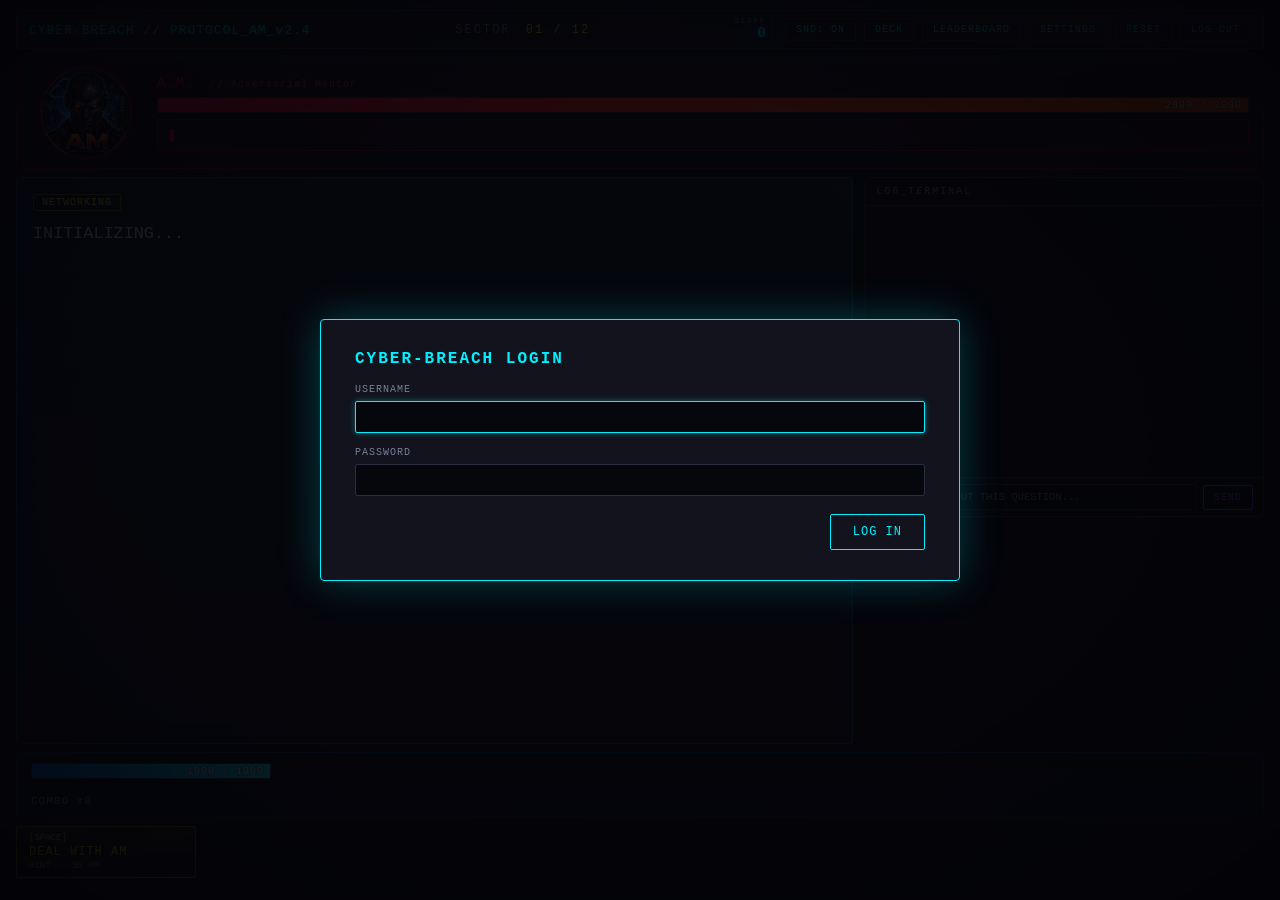
<file: index.html>
<!DOCTYPE html>
<html lang="en">
<head>
<meta charset="UTF-8">
<meta name="viewport" content="width=device-width, initial-scale=1.0">
<title>CYBER-BREACH // PROTOCOL_AM_v2.4</title>
<link rel="stylesheet" href="styles.css">
</head>
<body class="no-scroll">
<div class="crt-overlay" aria-hidden="true"></div>
<div class="vignette" aria-hidden="true"></div>

<div id="app" class="app-shell">

  <header class="topbar">
    <div class="topbar-left">
      <span class="sim-title">CYBER-BREACH <span class="divider">//</span> PROTOCOL_AM_v2.4</span>
    </div>
    <div class="topbar-center">
      <span class="sector-label">SECTOR</span>
      <span id="sectorProgress" class="sector-value">01 / 12</span>
    </div>
    <div class="topbar-right">
      <div class="score-hud" id="scoreHud">
        <div class="score-hud-label">SCORE</div>
        <div class="score-hud-value" id="scoreValue">0</div>
        <div class="score-hud-combo" id="scoreCombo" hidden>COMBO x1.0</div>
      </div>
      <button id="soundToggle" class="icon-btn" title="Toggle audio (stub)">SND: ON</button>
      <a class="icon-btn" href="editor.html" title="Review and edit the question bank">DECK</a>
      <button id="leaderboardBtn" class="icon-btn" title="View the top-10 leaderboard">LEADERBOARD</button>
      <button id="settingsBtn" class="icon-btn" title="Game settings">SETTINGS</button>
      <button id="resetBtn" class="icon-btn" title="Purge session">RESET</button>
      <button id="logoutBtn" class="icon-btn" onclick="MemoqAuth.logout()">LOG OUT</button>
    </div>
  </header>

  <section class="am-zone">
    <div class="am-avatar-wrap">
      <div id="amAvatar" class="am-avatar" data-state="idle">
        <img src="am-avatar.jpg" alt="AM" class="am-img">
      </div>
    </div>
    <div class="am-info">
      <div class="am-name">A.M. <span class="am-subtitle">// Adversarial Mentor</span></div>
      <div class="hp-bar am-hp-bar">
        <div id="amHpFill" class="hp-fill am-hp-fill"></div>
        <span id="amHpText" class="hp-text">2000 / 2000</span>
      </div>
      <div class="am-firewall-bar" id="amFirewallBar" hidden>
        <div class="am-firewall-label">A.M. FIREWALL SHIELD</div>
        <div class="hp-bar am-firewall-shield-bar">
          <div id="amFirewallFill" class="hp-fill am-firewall-fill"></div>
          <span id="amFirewallText" class="hp-text">100%</span>
        </div>
      </div>
      <div class="speech-bubble" id="amSpeech">
        <span id="amSpeechText"></span><span class="cursor">&#9611;</span>
      </div>
    </div>
  </section>

  <section class="battlefield">
    <div class="question-card" id="questionCard">
      <div class="question-meta">
        <span class="q-category" id="qCategory">NETWORKING</span>
        <span class="q-timer" id="qTimer" hidden>02:00</span>
      </div>
      <div class="question-text" id="qText">INITIALIZING...</div>
      <div class="question-hint" id="qHint" hidden></div>
    </div>
    <div class="log-terminal">
      <div class="log-header">LOG_TERMINAL</div>
      <div class="log-body" id="logBody"></div>
      <form class="log-input-row" id="amChatForm">
        <span class="log-input-prefix">&gt;</span>
        <input type="text" id="amChatInput" class="log-input" placeholder="ASK AM ABOUT THIS QUESTION..." autocomplete="off" maxlength="500">
        <button type="submit" class="log-input-submit" id="amChatSubmit" title="Send">SEND</button>
      </form>
    </div>
  </section>

  <section class="player-rig">
    <div class="player-status">
      <div class="hp-bar player-hp-bar">
        <div id="playerHpFill" class="hp-fill player-hp-fill"></div>
        <span id="playerHpText" class="hp-text">1000 / 1000</span>
      </div>
      <div class="ram-track" id="ramTrack"></div>
      <div class="combo-indicator" id="comboIndicator">COMBO x0</div>
    </div>
    <div class="answer-grid" id="answerGrid"></div>
    <div class="multi-select-actions" id="multiSelectActions" hidden>
      <span class="multi-select-hint">SELECT ALL THAT APPLY</span>
      <button class="modal-btn" id="submitAnswersBtn" disabled>SUBMIT</button>
    </div>
    <div class="round-actions" id="roundActions" hidden>
      <button class="modal-btn" id="nextBtn">NEXT SECTOR &raquo;</button>
    </div>
  </section>

  <section class="intel-deck" id="intelDeck" hidden>
    <div class="intel-deck-label">INTEL CARDS &mdash; match the rationale to the wrong answer it exposes</div>
    <div class="rationale-cards" id="rationaleCards"></div>
  </section>

  <section class="utility-deck">
    <button class="hint-btn" id="hintBtn">
      <span class="util-key">[SPACE]</span>
      <span class="util-title">DEAL WITH AM</span>
      <span class="util-sub">HINT &middot; -35 HP</span>
    </button>
    <div class="utility-cards" id="utilityCards"></div>
  </section>

</div>

<div class="modal-overlay" id="explanationModal" hidden>
  <div class="modal form-modal">
    <h2 class="modal-title form-modal-title">CORRECT ANSWER &mdash; EXPLAINED</h2>
    <p class="modal-sub" id="explanationText"></p>
    <div class="form-actions">
      <button class="modal-btn" id="explanationCloseBtn">CLOSE</button>
    </div>
  </div>
</div>

<div class="modal-overlay" id="roundSetupModal" hidden>
  <div class="modal form-modal">
    <h2 class="modal-title form-modal-title">AM: STATE YOUR TERMS</h2>
    <p class="modal-sub">How many sectors will you attempt, meatspace unit?</p>
    <form class="editor-form" id="roundSetupForm">
      <label class="form-field">
        <span class="field-label">SECTORS (1&ndash;<span id="roundSetupMax">0</span>)</span>
        <input type="number" id="roundSetupCount" min="1" value="1">
      </label>
      <p class="form-error" id="roundSetupError" hidden></p>
      <div class="form-actions">
        <button type="submit" class="modal-btn" id="roundSetupSubmit">BEGIN BREACH</button>
      </div>
    </form>
  </div>
</div>

<div class="modal-overlay" id="victoryModal" hidden>
  <div class="modal">
    <h1 class="modal-title victory">VICTORY // SYSTEM OVERRIDE</h1>
    <p class="modal-sub">AM core breached. Certification protocol complete.</p>
    <label class="form-field score-save-field">
      <span class="field-label">ENTER HANDLE</span>
      <input type="text" id="victoryHandleInput" maxlength="12" value="PLAYER">
    </label>
    <div class="form-actions">
      <button class="modal-btn ghost" id="victorySaveScoreBtn">SAVE SCORE</button>
      <button class="modal-btn" id="victoryRestart">RESTART SIMULATION</button>
    </div>
  </div>
</div>

<div class="modal-overlay" id="defeatModal" hidden>
  <div class="modal">
    <h1 class="modal-title defeat">DEFEAT // USER PURGED</h1>
    <p class="modal-sub">Connection terminated by AM. Session lost.</p>
    <label class="form-field score-save-field">
      <span class="field-label">ENTER HANDLE</span>
      <input type="text" id="defeatHandleInput" maxlength="12" value="PLAYER">
    </label>
    <div class="form-actions">
      <button class="modal-btn ghost" id="defeatSaveScoreBtn">SAVE SCORE</button>
      <button class="modal-btn" id="defeatRestart">RETRY CONNECTION</button>
    </div>
  </div>
</div>

<div class="modal-overlay" id="leaderboardModal" hidden>
  <div class="modal form-modal leaderboard-modal">
    <h2 class="modal-title form-modal-title">TOP OPERATORS</h2>
    <div class="leaderboard-header">
      <span></span><span></span><span>HANDLE</span><span>SCORE</span><span>ACC</span><span>SECTORS</span><span>DATE</span>
    </div>
    <div class="leaderboard-rows" id="leaderboardRows"></div>
    <div class="form-actions">
      <button class="modal-btn" id="leaderboardCloseBtn">CLOSE</button>
    </div>
  </div>
</div>

<div class="modal-overlay" id="settingsModal" hidden>
  <div class="modal form-modal">
    <h2 class="modal-title form-modal-title">SETTINGS</h2>
    <div class="editor-form">
      <label class="form-field form-field-row">
        <input type="checkbox" id="settingsTimerEnabled" class="settings-checkbox">
        <span class="field-label">ENABLE QUESTION TIMER</span>
      </label>
      <label class="form-field">
        <span class="field-label">TIMER DURATION (SECONDS)</span>
        <input type="number" id="settingsTimerSeconds" min="10" max="600" step="5">
      </label>
      <label class="form-field form-field-row">
        <input type="checkbox" id="settingsRephraseEnabled" class="settings-checkbox">
        <span class="field-label">REPHRASE QUESTIONS (AI)</span>
      </label>
      <div class="form-actions">
        <button type="button" class="modal-btn ghost" id="settingsCancelBtn">CANCEL</button>
        <button type="button" class="modal-btn" id="settingsSaveBtn">SAVE</button>
      </div>
    </div>
  </div>
</div>

<div class="floating-layer" id="floatingLayer" aria-hidden="true"></div>

<script src="questions-data.js"></script>
<script src="api.js"></script>
<script src="auth.js"></script>
<script src="app.js"></script>
<script>MemoqAuth.requireAuth(init);</script>
</body>
</html>
</file>
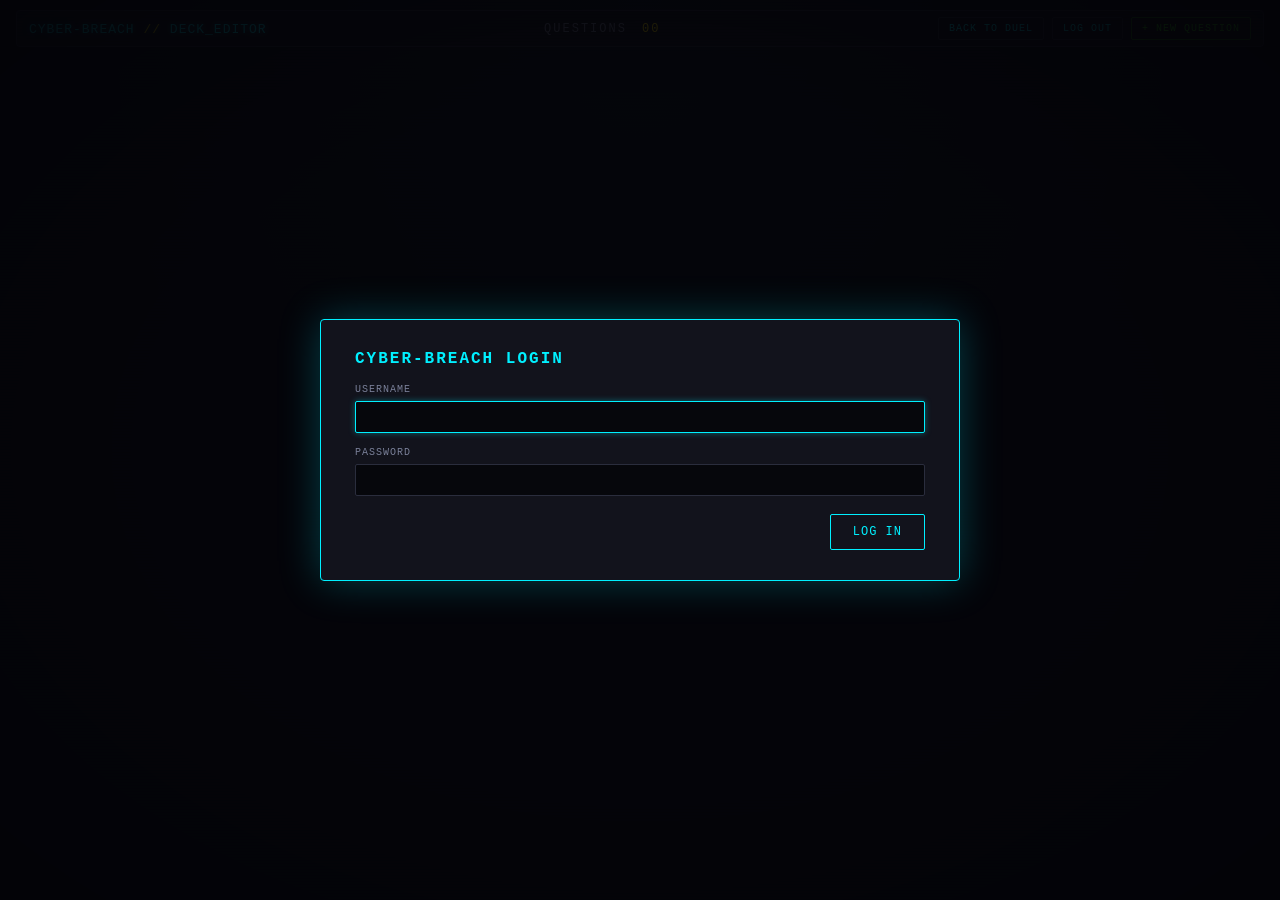
<file: editor.html>
<!DOCTYPE html>
<html lang="en">
<head>
<meta charset="UTF-8">
<meta name="viewport" content="width=device-width, initial-scale=1.0">
<title>CYBER-BREACH // DECK_EDITOR</title>
<link rel="stylesheet" href="styles.css">
</head>
<body>
<div class="crt-overlay" aria-hidden="true"></div>
<div class="vignette" aria-hidden="true"></div>

<div class="editor-shell">

  <header class="topbar">
    <div class="topbar-left">
      <span class="sim-title">CYBER-BREACH <span class="divider">//</span> DECK_EDITOR</span>
    </div>
    <div class="topbar-center">
      <span class="sector-label">QUESTIONS</span>
      <span id="questionCount" class="sector-value">00</span>
    </div>
    <div class="topbar-right">
      <a class="icon-btn" href="index.html">BACK TO DUEL</a>
      <button id="logoutBtn" class="icon-btn">LOG OUT</button>
      <button id="newQuestionBtn" class="icon-btn accent-btn">+ NEW QUESTION</button>
    </div>
  </header>

  <main class="editor-main">
    <div class="empty-state" id="emptyState" hidden>
      <p>NO QUESTIONS IN THE DECK.</p>
      <button class="modal-btn" id="emptyStateAddBtn">ADD YOUR FIRST QUESTION</button>
    </div>
    <div class="question-list" id="questionList"></div>
  </main>

</div>

<div class="modal-overlay" id="formModal" hidden>
  <div class="modal form-modal">
    <h2 class="modal-title form-modal-title" id="formModalTitle">NEW QUESTION</h2>
    <form class="editor-form" id="questionForm">
      <div class="field-label" id="fCategoryInfo" hidden></div>

      <label class="form-field">
        <span class="field-label">QUESTION</span>
        <textarea id="fQuestion" rows="2" placeholder="What does this question ask?"></textarea>
      </label>

      <div class="field-label options-label options-label-row">
        <span>ANSWER OPTIONS &mdash; check all that are correct (2-8 options)</span>
        <button type="button" class="modal-btn ghost small" id="addOptionBtn">+ ADD OPTION</button>
      </div>
      <div class="option-fields" id="optionFields"></div>

      <label class="form-field">
        <span class="field-label">EXPLANATION</span>
        <textarea id="fExplanation" rows="6" placeholder="Shown to the player as the answer breakdown"></textarea>
      </label>

      <p class="form-error" id="formError" hidden></p>

      <div class="form-actions">
        <button type="button" class="modal-btn ghost" id="formCancelBtn">CANCEL</button>
        <button type="submit" class="modal-btn" id="formSaveBtn">SAVE</button>
      </div>
    </form>
  </div>
</div>

<div class="modal-overlay" id="confirmModal" hidden>
  <div class="modal">
    <h2 class="modal-title danger">DELETE QUESTION?</h2>
    <p class="modal-sub" id="confirmMessage">This cannot be undone.</p>
    <div class="form-actions">
      <button class="modal-btn ghost" id="confirmCancelBtn">CANCEL</button>
      <button class="modal-btn danger" id="confirmDeleteBtn">DELETE</button>
    </div>
  </div>
</div>

<script src="auth.js"></script>
<script>
'use strict';

const MIN_OPTIONS = 2;
const MAX_OPTIONS = 8;
const DEFAULT_NEW_OPTIONS = 4;

const el = {
  questionCount: document.getElementById('questionCount'),
  questionList: document.getElementById('questionList'),
  emptyState: document.getElementById('emptyState'),
  newQuestionBtn: document.getElementById('newQuestionBtn'),
  emptyStateAddBtn: document.getElementById('emptyStateAddBtn'),
  logoutBtn: document.getElementById('logoutBtn'),

  formModal: document.getElementById('formModal'),
  formModalTitle: document.getElementById('formModalTitle'),
  questionForm: document.getElementById('questionForm'),
  fCategoryInfo: document.getElementById('fCategoryInfo'),
  fQuestion: document.getElementById('fQuestion'),
  fExplanation: document.getElementById('fExplanation'),
  optionFields: document.getElementById('optionFields'),
  addOptionBtn: document.getElementById('addOptionBtn'),
  formError: document.getElementById('formError'),
  formSaveBtn: document.getElementById('formSaveBtn'),
  formCancelBtn: document.getElementById('formCancelBtn'),

  confirmModal: document.getElementById('confirmModal'),
  confirmMessage: document.getElementById('confirmMessage'),
  confirmDeleteBtn: document.getElementById('confirmDeleteBtn'),
  confirmCancelBtn: document.getElementById('confirmCancelBtn')
};

let questions = [];
let totalCount = 0;
let editingId = null;
let pendingDeleteId = null;

// ---------- data loading ----------

async function boot() {
  try {
    await loadList();
  } catch (err) {
    // MemoqAuth.apiFetch already re-shows the login modal on a 401; anything else, leave the
    // list empty.
  }
}

async function loadList() {
  const data = await MemoqAuth.apiFetch('/editor/questions?size=200&sort=questionText,asc');
  questions = data.content;
  totalCount = data.page.totalElements;
  renderList();
}

// ---------- rendering ----------

function renderList() {
  el.questionCount.textContent = String(totalCount).padStart(2, '0');
  el.emptyState.hidden = questions.length > 0;
  el.questionList.innerHTML = '';

  questions.forEach((q) => {
    const card = document.createElement('div');
    card.className = 'question-row';

    const optionsHtml = q.options.map((opt) => {
      return '<li class="' + (opt.correct ? 'option-correct' : '') + '">' +
        (opt.correct ? '&#10003; ' : '&middot; ') + escapeHtml(opt.text) +
      '</li>';
    }).join('');

    card.innerHTML =
      '<div class="q-row-main">' +
        '<div class="q-row-meta">' +
          '<span class="q-category">' + escapeHtml((q.categoryName || '').toUpperCase()) + '</span>' +
          '<span class="q-stats">' +
            '<span class="q-stat-correct">&#10003; ' + q.correctCount + '</span>' +
            '<span class="q-stat-incorrect">&#10007; ' + q.incorrectCount + '</span>' +
          '</span>' +
        '</div>' +
        '<div class="q-row-text">' + escapeHtml(q.questionText) + '</div>' +
        '<ul class="q-row-options">' + optionsHtml + '</ul>' +
        '<div class="q-row-hint">EXPLANATION: ' + escapeHtml(q.explanation) + '</div>' +
      '</div>' +
      '<div class="q-row-actions">' +
        '<button class="modal-btn ghost small" data-action="edit">EDIT</button>' +
        '<button class="modal-btn ghost small" data-action="reset-stats">RESET STATS</button>' +
        '<button class="modal-btn danger small" data-action="delete">DELETE</button>' +
      '</div>';

    card.querySelector('[data-action="edit"]').addEventListener('click', () => openForm(q));
    card.querySelector('[data-action="delete"]').addEventListener('click', () => openConfirm(q));
    card.querySelector('[data-action="reset-stats"]').addEventListener('click', (e) => handleResetStats(q, e.currentTarget));

    el.questionList.appendChild(card);
  });
}

function escapeHtml(str) {
  const div = document.createElement('div');
  div.textContent = str;
  return div.innerHTML;
}

// ---------- category info (read-only — the backend assigns it via AI) ----------

function renderCategoryInfo(question) {
  if (question) {
    el.fCategoryInfo.textContent = 'CATEGORY: ' + (question.categoryName || '').toUpperCase() +
      ' (auto-assigned by AI — saving may reassign it)';
    el.fCategoryInfo.hidden = false;
  } else {
    el.fCategoryInfo.hidden = true;
  }
}

// ---------- answer option fields ----------

function addOptionRow(text, correct) {
  const row = document.createElement('div');
  row.className = 'option-field-row';
  row.innerHTML =
    '<input type="checkbox" class="correct-checkbox"' + (correct ? ' checked' : '') + '>' +
    '<span class="hotkey"></span>' +
    '<textarea class="option-text-input" rows="2" placeholder="Answer option">' + escapeHtml(text || '') + '</textarea>' +
    '<button type="button" class="modal-btn ghost small remove-option-btn">&times;</button>';
  row.querySelector('.remove-option-btn').addEventListener('click', () => {
    row.remove();
    refreshOptionRowChrome();
  });
  el.optionFields.appendChild(row);
}

function refreshOptionRowChrome() {
  const rows = Array.from(el.optionFields.children);
  rows.forEach((row, i) => {
    row.querySelector('.hotkey').textContent = '[' + (i + 1) + ']';
    row.querySelector('.option-text-input').placeholder = 'Answer option ' + (i + 1);
    row.querySelector('.remove-option-btn').disabled = rows.length <= MIN_OPTIONS;
  });
  el.addOptionBtn.disabled = rows.length >= MAX_OPTIONS;
}

function buildOptionFields(question) {
  el.optionFields.innerHTML = '';
  const opts = question ? question.options : Array.from({ length: DEFAULT_NEW_OPTIONS }, () => ({ text: '', correct: false }));
  opts.forEach((opt) => addOptionRow(opt.text, opt.correct));
  refreshOptionRowChrome();
}

function readOptionFields() {
  const rows = Array.from(el.optionFields.children);
  return rows.map((row) => ({
    text: row.querySelector('.option-text-input').value.trim(),
    correct: row.querySelector('.correct-checkbox').checked
  }));
}

// ---------- question form modal ----------

function openForm(question) {
  editingId = question ? question.id : null;
  el.formModalTitle.textContent = question ? 'EDIT QUESTION' : 'NEW QUESTION';
  renderCategoryInfo(question);
  el.fQuestion.value = question ? question.questionText : '';
  el.fExplanation.value = question ? question.explanation : '';
  buildOptionFields(question);
  el.formError.hidden = true;
  el.formError.textContent = '';
  el.formModal.hidden = false;
  el.fQuestion.focus();
}

function closeForm() {
  el.formModal.hidden = true;
  editingId = null;
}

function validateForm(payload) {
  if (!payload.questionText) return 'Question text is required.';
  if (!payload.explanation) return 'Explanation is required.';
  if (payload.options.length < MIN_OPTIONS || payload.options.length > MAX_OPTIONS) {
    return 'Questions must have between ' + MIN_OPTIONS + ' and ' + MAX_OPTIONS + ' options.';
  }
  if (payload.options.some((opt) => !opt.text)) {
    return 'All answer options must have text.';
  }
  if (!payload.options.some((opt) => opt.correct)) {
    return 'At least one answer option must be marked correct.';
  }
  return null;
}

async function handleFormSubmit(e) {
  e.preventDefault();

  const payload = {
    questionText: el.fQuestion.value.trim(),
    options: readOptionFields(),
    explanation: el.fExplanation.value.trim()
  };

  const error = validateForm(payload);
  if (error) {
    el.formError.textContent = error;
    el.formError.hidden = false;
    return;
  }

  el.formSaveBtn.disabled = true;
  try {
    if (editingId) {
      await MemoqAuth.apiFetch('/editor/questions/' + editingId, { method: 'PUT', body: JSON.stringify(payload) });
    } else {
      await MemoqAuth.apiFetch('/editor/questions', { method: 'POST', body: JSON.stringify(payload) });
    }
    closeForm();
    await loadList();
  } catch (err) {
    el.formError.textContent = err.message || 'Save failed.';
    el.formError.hidden = false;
  } finally {
    el.formSaveBtn.disabled = false;
  }
}

// ---------- stats reset ----------

async function handleResetStats(question, btn) {
  btn.disabled = true;
  try {
    const updated = await MemoqAuth.apiFetch('/editor/questions/' + question.id + '/reset-stats', { method: 'POST' });
    const idx = questions.findIndex((q) => q.id === question.id);
    if (idx !== -1) questions[idx] = updated;
    renderList();
  } catch (err) {
    window.alert(err.message || 'Failed to reset stats.');
    btn.disabled = false;
  }
}

// ---------- delete confirmation modal ----------

function openConfirm(question) {
  pendingDeleteId = question.id;
  const preview = question.questionText.slice(0, 80) + (question.questionText.length > 80 ? '...' : '');
  el.confirmMessage.textContent = 'Delete "' + preview + '"? This cannot be undone.';
  el.confirmModal.hidden = false;
}

function closeConfirm() {
  el.confirmModal.hidden = true;
  pendingDeleteId = null;
}

async function handleConfirmDelete() {
  if (!pendingDeleteId) return;
  el.confirmDeleteBtn.disabled = true;
  try {
    await MemoqAuth.apiFetch('/editor/questions/' + pendingDeleteId, { method: 'DELETE' });
    closeConfirm();
    await loadList();
  } catch (err) {
    window.alert(err.message || 'Delete failed.');
  } finally {
    el.confirmDeleteBtn.disabled = false;
  }
}

// ---------- init ----------

function init() {
  el.newQuestionBtn.addEventListener('click', () => openForm(null));
  el.emptyStateAddBtn.addEventListener('click', () => openForm(null));
  el.addOptionBtn.addEventListener('click', () => {
    if (el.optionFields.children.length >= MAX_OPTIONS) return;
    addOptionRow('', false);
    refreshOptionRowChrome();
  });
  el.formCancelBtn.addEventListener('click', closeForm);
  el.questionForm.addEventListener('submit', handleFormSubmit);
  el.confirmCancelBtn.addEventListener('click', closeConfirm);
  el.confirmDeleteBtn.addEventListener('click', handleConfirmDelete);
  el.logoutBtn.addEventListener('click', () => MemoqAuth.logout());

  document.addEventListener('keydown', (e) => {
    if (e.key === 'Escape') {
      if (!el.formModal.hidden) closeForm();
      if (!el.confirmModal.hidden) closeConfirm();
    }
  });

  MemoqAuth.requireAuth(boot);
}

init();
</script>
</body>
</html>
</file>
<file: styles.css>
:root {
  --bg-deep: #0a0b10;
  --bg-panel: #12131c;
  --bg-panel-raised: #181a26;
  --border-dim: #2a2d3d;

  --cyan: #00f0ff;
  --blue: #0077ff;
  --red: #ff003c;
  --orange: #ff5500;
  --green: #39ff14;
  --yellow: #ffe600;
  --purple: #b026ff;

  --aws-orange: #ff9900;
  --cyber-cyan: #00e5ff;
  --neon-magenta: #e040fb;
  --text-narrative: #d8e2ec;

  /* Breach & Deconstruct pair colors (getPairColor in app.js) -- pairId 0 reuses --cyber-cyan. */
  --pair-fuchsia: #d946ef;
  --pair-amber: #f59e0b;

  --font-mono: 'JetBrains Mono', 'Fira Code', 'Share Tech Mono', 'Courier New', monospace;

  --shell-radius: 4px;
}

* { box-sizing: border-box; }

html, body {
  margin: 0;
  padding: 0;
  width: 100%;
  height: 100%;
  background: var(--bg-deep);
  color: var(--cyan);
  font-family: var(--font-mono);
  user-select: none;
}

body.no-scroll {
  height: 100%;
  /* Vertical fallback, not hard clipping: on viewports too short for a full
     round of content (e.g. once the intel-deck section appears, or on
     unusual aspect ratios), the page scrolls instead of silently cutting
     sections off below the fold. Horizontal stays clipped since the layout
     is designed to fit width via reflow, not scroll. */
  overflow-y: auto;
  overflow-x: hidden;
}

button {
  font-family: var(--font-mono);
  cursor: pointer;
}

/* ---------- CRT / vignette overlay ---------- */

.crt-overlay {
  position: fixed;
  inset: 0;
  pointer-events: none;
  z-index: 500;
  background: repeating-linear-gradient(
    to bottom,
    rgba(255, 255, 255, 0.035),
    rgba(255, 255, 255, 0.035) 1px,
    transparent 2px,
    transparent 3px
  );
  mix-blend-mode: overlay;
}

.vignette {
  position: fixed;
  inset: 0;
  pointer-events: none;
  z-index: 501;
  background: radial-gradient(ellipse at center, transparent 55%, rgba(0, 0, 0, 0.65) 100%);
}

/* ---------- App shell / layout ---------- */

.app-shell {
  position: relative;
  width: 100vw;
  min-height: 100vh;
  display: grid;
  /* topbar / am-zone / battlefield / player-rig / intel-deck / utility-deck --
     six rows. intel-deck is hidden (display:none, dropped from grid flow)
     until a question has rationale cards, so this must account for it even
     though it's absent most of the time; leaving it off left the row count
     one short and pushed utility-deck into an implicit row that could run
     past the viewport once intel-deck appeared. */
  grid-template-rows: auto auto 1fr auto auto auto;
  gap: 8px;
  padding: 10px 16px 14px;
  background:
    radial-gradient(ellipse at 50% 0%, rgba(0, 240, 255, 0.06), transparent 60%),
    var(--bg-deep);
}

.app-shell.shake {
  animation: screen-shake 0.4s ease;
}

@keyframes screen-shake {
  0% { transform: translate(0, 0); }
  15% { transform: translate(-6px, 3px); }
  30% { transform: translate(5px, -4px); }
  45% { transform: translate(-4px, 4px); }
  60% { transform: translate(6px, 2px); }
  75% { transform: translate(-3px, -3px); }
  100% { transform: translate(0, 0); }
}

/* ---------- Top bar ---------- */

.topbar {
  display: flex;
  align-items: center;
  justify-content: space-between;
  padding: 6px 12px;
  border: 1px solid var(--border-dim);
  border-radius: var(--shell-radius);
  background: var(--bg-panel);
}

.sim-title {
  font-size: 13px;
  letter-spacing: 1px;
  color: var(--cyan);
  text-shadow: 0 0 6px rgba(0, 240, 255, 0.6);
}

.sim-title .divider { color: var(--yellow); }

.topbar-center {
  font-size: 12px;
  letter-spacing: 2px;
  color: var(--yellow);
}

.sector-label { color: #7a8099; margin-right: 6px; }

.topbar-right { display: flex; align-items: center; gap: 8px; }

.icon-btn {
  background: transparent;
  border: 1px solid var(--border-dim);
  color: var(--cyan);
  font-size: 10px;
  letter-spacing: 1px;
  padding: 5px 10px;
  border-radius: 2px;
  transition: all 0.15s ease;
  text-decoration: none;
  display: inline-flex;
  align-items: center;
  cursor: pointer;
}

.icon-btn:hover {
  border-color: var(--cyan);
  box-shadow: 0 0 8px rgba(0, 240, 255, 0.4);
}

/* ---------- AM Zone ---------- */

.am-zone {
  display: grid;
  grid-template-columns: 110px 1fr;
  gap: 16px;
  padding: 10px 14px;
  border: 1px solid rgba(255, 0, 60, 0.35);
  border-radius: var(--shell-radius);
  background: linear-gradient(180deg, rgba(255, 0, 60, 0.06), transparent);
  min-height: 108px;
}

.am-avatar-wrap {
  display: flex;
  align-items: center;
  justify-content: center;
}

.am-avatar {
  position: relative;
  width: 90px;
  height: 90px;
  border-radius: 50%;
  overflow: hidden;
  box-shadow: 0 0 8px rgba(255, 0, 60, 0.5);
  transition: box-shadow 0.3s ease;
  cursor: pointer;
}

.am-img {
  display: block;
  width: 100%;
  height: 100%;
  object-fit: cover;
}

.am-avatar[data-state="idle"] { animation: am-pulse-glow 2.6s ease-in-out infinite; }
.am-avatar[data-state="attack"] { animation: am-glitch 0.5s steps(2, end) 2; box-shadow: 0 0 18px rgba(255, 85, 0, 0.85); }
.am-avatar[data-state="glitch"] { animation: am-glitch 0.4s steps(3, end) 2; box-shadow: 0 0 22px rgba(255, 230, 0, 0.9); }
.am-avatar[data-state="mock"] { animation: am-mock 0.6s ease-in-out; box-shadow: 0 0 18px rgba(255, 85, 0, 0.85); }
.am-avatar[data-state="stunned"] { animation: am-stun 0.9s ease-in-out infinite; box-shadow: 0 0 20px rgba(255, 230, 0, 0.9); }
.am-avatar[data-state="blocked"] { animation: am-lockout 0.8s ease-in-out infinite; box-shadow: 0 0 24px rgba(255, 0, 60, 1); cursor: not-allowed; }

@keyframes am-lockout {
  0%, 100% { filter: brightness(0.6) saturate(1.6); }
  50% { filter: brightness(0.95) saturate(2.2); }
}

@keyframes am-pulse-glow {
  0%, 100% { box-shadow: 0 0 8px rgba(255, 0, 60, 0.5); }
  50% { box-shadow: 0 0 18px rgba(255, 0, 60, 0.95); }
}

@keyframes am-glitch {
  0% { transform: translate(0, 0); filter: hue-rotate(0deg); }
  25% { transform: translate(-4px, 2px); filter: hue-rotate(40deg); }
  50% { transform: translate(3px, -3px); filter: hue-rotate(-30deg); }
  75% { transform: translate(-2px, -2px); filter: hue-rotate(20deg); }
  100% { transform: translate(0, 0); filter: hue-rotate(0deg); }
}

@keyframes am-mock {
  0%, 100% { transform: scaleY(1); }
  50% { transform: scaleY(0.75); }
}

@keyframes am-stun {
  0%, 100% { transform: rotate(0deg); }
  25% { transform: rotate(-3deg); }
  75% { transform: rotate(3deg); }
}

.am-info { display: flex; flex-direction: column; justify-content: center; gap: 6px; min-width: 0; }

.am-name {
  font-size: 14px;
  color: var(--red);
  letter-spacing: 1px;
  text-shadow: 0 0 6px rgba(255, 0, 60, 0.5);
}

.am-subtitle { color: #b04a5c; font-size: 10px; margin-left: 6px; }

.hp-bar {
  position: relative;
  height: 16px;
  background: #1a0b10;
  border: 1px solid var(--border-dim);
  border-radius: 2px;
  overflow: hidden;
}

.hp-fill {
  height: 100%;
  transition: width 0.4s ease;
}

.am-hp-fill { background: linear-gradient(90deg, var(--red), var(--orange)); width: 100%; }
.player-hp-fill { background: linear-gradient(90deg, var(--blue), var(--cyan)); width: 100%; }

.hp-bar.flicker .hp-fill { animation: hp-flicker 0.35s ease; }

@keyframes hp-flicker {
  0%, 100% { opacity: 1; }
  30% { opacity: 0.2; }
  60% { opacity: 0.8; }
}

/* Boss health bar gets a harsher glitch than the player's plain flicker on damage. */
.am-hp-bar.flicker .hp-fill { animation: boss-hp-glitch 0.35s steps(2, end); }

@keyframes boss-hp-glitch {
  0%, 100% { opacity: 1; filter: none; transform: translateX(0); }
  25% { opacity: 0.3; filter: hue-rotate(40deg) saturate(2); transform: translateX(-3px); }
  50% { opacity: 0.9; filter: hue-rotate(-30deg); transform: translateX(2px); }
  75% { opacity: 0.4; filter: hue-rotate(20deg); transform: translateX(-2px); }
}

.hp-text {
  position: absolute;
  right: 6px;
  top: 50%;
  transform: translateY(-50%);
  font-size: 10px;
  color: #fff;
  text-shadow: 0 0 3px #000;
  letter-spacing: 1px;
}

/* Sub-bar under the A.M. HP bar, shown only while the active question is RECON-gated (see
   renderAmFirewallBar in app.js). Named amFirewall* throughout to avoid colliding with the
   unrelated player-side "FIREWALL" utility card (CONFIG.UTILITY_DEFS). */
.am-firewall-bar { margin-top: 6px; }
.am-firewall-bar[hidden] { display: none; }

.am-firewall-label {
  font-size: 9px;
  letter-spacing: 1px;
  color: #7a8099;
  margin-bottom: 3px;
}

.am-firewall-shield-bar { height: 10px; }

.am-firewall-fill {
  background: linear-gradient(90deg, var(--purple), var(--cyan));
  width: 100%;
}

.am-firewall-bar.breached .am-firewall-fill {
  background: linear-gradient(90deg, var(--green), var(--cyan));
}

.speech-bubble {
  min-height: 32px;
  padding: 6px 10px;
  border: 1px solid rgba(255, 0, 60, 0.4);
  border-radius: 2px;
  background: rgba(255, 0, 60, 0.05);
  font-size: 11px;
  color: #ff9aad;
  display: flex;
  align-items: center;
}

.cursor {
  animation: blink 1s step-start infinite;
  margin-left: 2px;
  color: var(--red);
}

@keyframes blink { 50% { opacity: 0; } }

/* ---------- Battlefield ---------- */

.battlefield {
  display: grid;
  grid-template-columns: 2.1fr 1fr;
  gap: 12px;
  min-height: 0;
  overflow: hidden;
}

.question-card {
  border: 1px solid rgba(0, 240, 255, 0.3);
  border-radius: var(--shell-radius);
  background:
    linear-gradient(180deg, rgba(0, 240, 255, 0.05), transparent),
    var(--bg-panel);
  padding: 16px;
  max-width: 1200px;
  display: flex;
  flex-direction: column;
  gap: 10px;
  min-height: 0;
  overflow-y: auto;
  box-shadow: inset 0 0 30px rgba(0, 240, 255, 0.04);
}

.question-meta {
  display: flex;
  gap: 10px;
  font-size: 10px;
  letter-spacing: 1px;
}

.q-category {
  color: var(--yellow);
  border: 1px solid rgba(255, 230, 0, 0.4);
  padding: 2px 8px;
  border-radius: 2px;
}

.q-stats {
  display: flex;
  gap: 8px;
  font-size: 10px;
  letter-spacing: 1px;
}

.q-stat-correct, .q-stat-incorrect {
  padding: 2px 8px;
  border-radius: 2px;
  border: 1px solid;
}

.q-stat-correct { color: var(--green); border-color: rgba(57, 255, 20, 0.4); }
.q-stat-incorrect { color: var(--red); border-color: rgba(255, 0, 60, 0.4); }

.q-difficulty {
  padding: 2px 8px;
  border-radius: 2px;
  border: 1px solid var(--border-dim);
  color: #9aa0b5;
}

.q-difficulty[data-level="easy"] { color: var(--green); border-color: rgba(57, 255, 20, 0.4); }
.q-difficulty[data-level="medium"] { color: var(--yellow); border-color: rgba(255, 230, 0, 0.4); }
.q-difficulty[data-level="hard"] { color: var(--red); border-color: rgba(255, 0, 60, 0.4); }

.q-timer {
  margin-left: auto;
  padding: 2px 8px;
  border-radius: 2px;
  border: 1px solid rgba(0, 240, 255, 0.4);
  color: var(--cyan);
  font-variant-numeric: tabular-nums;
}

.q-timer.warn {
  color: var(--yellow);
  border-color: rgba(255, 230, 0, 0.5);
}

.q-timer.critical {
  color: var(--red);
  border-color: rgba(255, 0, 60, 0.6);
  animation: blink 1s step-start infinite;
}

.question-text {
  font-family: var(--font-mono);
  font-size: 1.05rem;
  line-height: 1.6;
  color: var(--text-narrative);
}

/* Highlighting engine tokens (see highlightQuestionText in app.js). */
.hl-aws { color: var(--aws-orange); font-weight: 600; }
.hl-os { color: var(--cyber-cyan); font-weight: 500; }
.hl-constraint {
  color: var(--neon-magenta);
  border-bottom: 1px dashed var(--neon-magenta);
  padding-bottom: 1px;
}

.question-code {
  background: #06070c;
  border: 1px solid var(--border-dim);
  border-left: 3px solid var(--cyan);
  padding: 10px 12px;
  font-size: 12px;
  color: var(--green);
  border-radius: 2px;
  overflow-x: auto;
  white-space: pre;
  margin: 0;
}

.question-hint {
  font-size: 11px;
  color: var(--yellow);
  border-left: 3px solid var(--yellow);
  padding: 6px 10px;
  background: rgba(255, 230, 0, 0.06);
}

.log-terminal {
  border: 1px solid var(--border-dim);
  border-radius: var(--shell-radius);
  background: #08090f;
  display: flex;
  flex-direction: column;
  min-height: 0;
  /* .app-shell is only min-height: 100vh, so its 1fr battlefield row isn't actually capped --
     without an explicit max-height here, a long log/chat history grows this panel (and the whole
     page) taller instead of scrolling internally via .log-body's overflow-y. */
  max-height: 340px;
}

.log-header {
  font-size: 10px;
  letter-spacing: 2px;
  color: #7a8099;
  padding: 8px 10px;
  border-bottom: 1px solid var(--border-dim);
}

.log-body {
  flex: 1;
  overflow-y: auto;
  padding: 8px 10px;
  display: flex;
  flex-direction: column;
  gap: 4px;
  font-size: 10.5px;
}

.log-entry { color: #7ed6de; opacity: 0.9; }
.log-entry.dmg { color: var(--red); }
.log-entry.heal { color: var(--green); }
.log-entry.sys { color: var(--yellow); }
.log-entry.crit { color: var(--orange); font-weight: bold; }
.log-entry.chat-user { color: #b8c4e0; }
.log-entry.chat-am { color: var(--purple); }
.log-entry.chat-pending { color: #7a8099; font-style: italic; }

.log-input-row {
  display: flex;
  align-items: center;
  gap: 6px;
  padding: 6px 10px;
  border-top: 1px solid var(--border-dim);
}

.log-input-prefix {
  color: var(--cyan);
  font-size: 11px;
}

.log-input {
  flex: 1;
  min-width: 0;
  background: #06070c;
  border: 1px solid var(--border-dim);
  border-radius: 2px;
  color: #e8faff;
  font-family: var(--font-mono);
  font-size: 10.5px;
  padding: 6px 8px;
}

.log-input:focus {
  outline: none;
  border-color: var(--cyan);
  box-shadow: 0 0 6px rgba(0, 240, 255, 0.35);
}

.log-input:disabled {
  opacity: 0.4;
  cursor: not-allowed;
}

.log-input-submit {
  background: transparent;
  border: 1px solid var(--purple);
  color: var(--purple);
  border-radius: 2px;
  font-family: var(--font-mono);
  font-size: 10px;
  letter-spacing: 1px;
  padding: 6px 10px;
  cursor: pointer;
}

.log-input-submit:hover:not(:disabled) {
  background: rgba(176, 38, 255, 0.15);
}

.log-input-submit:disabled {
  opacity: 0.4;
  cursor: not-allowed;
}

/* ---------- Player rig ---------- */

.player-rig {
  display: grid;
  grid-template-columns: 240px 1fr;
  gap: 16px;
  align-items: center;
  padding: 10px 14px;
  border: 1px solid rgba(0, 119, 255, 0.3);
  border-radius: var(--shell-radius);
  background: linear-gradient(0deg, rgba(0, 119, 255, 0.06), transparent);
}

.player-status { display: flex; flex-direction: column; gap: 8px; }

.ram-track { display: flex; gap: 4px; }

.ram-segment {
  flex: 1;
  height: 10px;
  border: 1px solid rgba(57, 255, 20, 0.35);
  border-radius: 1px;
  background: rgba(57, 255, 20, 0.05);
}

.ram-segment.filled {
  background: var(--green);
  box-shadow: 0 0 6px var(--green);
}

.combo-indicator {
  font-size: 11px;
  letter-spacing: 1px;
  color: #8aa;
}

.combo-indicator.hot {
  color: var(--yellow);
  text-shadow: 0 0 6px rgba(255, 230, 0, 0.7);
}

/* ---------- Score HUD ---------- */
/* A normal flex child inside .topbar-right (grouped with the other top-right controls) rather
   than a fixed/absolute overlay -- avoids guessing pixel offsets that could overlap the AM info
   panel's full-width top edge below the topbar. */
.score-hud {
  text-align: right;
  padding-right: 6px;
  margin-right: 4px;
  border-right: 1px solid var(--border-dim);
}

.score-hud-label {
  font-size: 7px;
  letter-spacing: 2px;
  color: #7a8099;
}

.score-hud-value {
  font-size: 15px;
  font-weight: 700;
  color: var(--cyan);
  text-shadow: 0 0 8px rgba(0, 240, 255, 0.6);
  line-height: 1.15;
}

.score-hud-combo {
  font-size: 9px;
  letter-spacing: 0.5px;
  color: #8aa;
}

.score-hud-combo[hidden] { display: none; }

.score-hud-combo.hot {
  color: var(--yellow);
  text-shadow: 0 0 6px rgba(255, 230, 0, 0.7);
  animation: combo-hud-pulse 1s ease-in-out infinite;
}

@keyframes combo-hud-pulse {
  0%, 100% { text-shadow: 0 0 6px rgba(255, 230, 0, 0.5); }
  50% { text-shadow: 0 0 14px rgba(255, 165, 0, 0.9); }
}

.answer-grid {
  display: grid;
  grid-template-columns: repeat(4, 1fr);
  gap: 16px;
}

/* ---------- Cyber-Cards (answer options) ---------- */

.cyber-card {
  position: relative;
  background: var(--bg-panel-raised);
  border: 1px solid var(--border-dim);
  border-radius: 4px;
  padding: 10px;
  color: #cfe;
  text-align: left;
  display: flex;
  flex-direction: column;
  gap: 8px;
  min-height: 140px;
  overflow: hidden;
  transition: transform 0.15s ease, box-shadow 0.15s ease, border-color 0.15s ease;
  --card-accent: var(--cyan);
}

.cyber-card:hover:not(.locked) {
  transform: translateY(-6px);
  border-color: var(--card-accent);
  box-shadow: 0 0 20px color-mix(in srgb, var(--card-accent) 40%, transparent);
}

.cyber-card-top {
  display: flex;
  align-items: center;
  justify-content: space-between;
  font-size: 8.5px;
  letter-spacing: 1px;
}

.cyber-card-type { color: #7a8099; }

.cyber-card-domain {
  padding: 1px 6px;
  border-radius: 2px;
  border: 1px solid var(--border-dim);
}

.cyber-card-icon {
  display: flex;
  align-items: center;
  justify-content: center;
  flex: 1;
  filter: drop-shadow(0 0 6px currentColor);
}

.cyber-card-icon svg { display: block; }

.cyber-card-body {
  font-size: 11px;
  letter-spacing: 0.3px;
  text-transform: uppercase;
  line-height: 1.35;
  min-height: 2.7em;
}

.keybind {
  position: absolute;
  right: 8px;
  bottom: 8px;
  width: 18px;
  height: 18px;
  display: flex;
  align-items: center;
  justify-content: center;
  font-size: 10px;
  border: 1px solid var(--border-dim);
  border-radius: 3px;
  color: #7a8099;
  transition: all 0.1s ease;
}

.keybind.pressed {
  color: #06070c;
  background: var(--cyan);
  border-color: var(--cyan);
  box-shadow: 0 0 10px var(--cyan);
}

.cyber-card .info-btn {
  position: absolute;
  top: 8px;
  right: 8px;
}

.cyber-card.selected {
  animation: lock-in 0.3s ease;
  border-color: var(--card-accent);
  box-shadow: 0 0 16px color-mix(in srgb, var(--card-accent) 55%, transparent);
}

/* Scanline sweep over a selected card -- purely decorative, sits above content via ::after. */
.cyber-card.selected::after {
  content: '';
  position: absolute;
  inset: 0;
  pointer-events: none;
  background: repeating-linear-gradient(
    to bottom,
    transparent 0,
    transparent 3px,
    color-mix(in srgb, var(--card-accent) 25%, transparent) 4px
  );
  animation: scanline-sweep 1.4s linear infinite;
}

@keyframes scanline-sweep {
  0% { background-position-y: 0; }
  100% { background-position-y: 20px; }
}

.cyber-card.checked {
  border-color: var(--cyan);
  background: rgba(0, 240, 255, 0.1);
  box-shadow: 0 0 8px rgba(0, 240, 255, 0.3);
}

.cyber-card.correct { border-color: var(--green); background: rgba(57, 255, 20, 0.12); box-shadow: 0 0 10px rgba(57, 255, 20, 0.4); }
.cyber-card.incorrect { border-color: var(--red); background: rgba(255, 0, 60, 0.12); box-shadow: 0 0 10px rgba(255, 0, 60, 0.4); }
.cyber-card.disabled-probe { opacity: 0.3; }
.cyber-card.disabled-probe .cyber-card-body { text-decoration: line-through; }

.cyber-card.locked { pointer-events: none; }
/* A locked card that isn't the selection/correct/incorrect answer just fades into the background
   -- keeps the round's outcome (which card was right/wrong/picked) the only thing that pops.
   :not(.review-linked) so a ROUND_REVIEW pair reveal isn't washed out by this grayscale/dim --
   those cards are meant to stay clearly colored so the intel-card connection is visible. */
.cyber-card.locked:not(.correct):not(.incorrect):not(.selected):not(.checked):not(.review-linked) {
  filter: grayscale(0.8);
  opacity: 0.4;
}

/* --match-color is set inline per matched pair (see app.js attemptCardMatch) so a card and the
   answer it exposed share one color, distinct from the other pairs in the same question. */
.cyber-card.zapped {
  opacity: 0.45;
  pointer-events: none;
  border-color: var(--match-color, var(--cyan));
  animation: zap-flicker 1.1s ease-in-out infinite;
}

@keyframes lock-in {
  0% { transform: scale(1); }
  50% { transform: scale(0.96); }
  100% { transform: scale(1); }
}

@keyframes zap-flicker {
  0%, 100% { box-shadow: 0 0 6px var(--match-color, var(--cyan)); }
  50% { box-shadow: 0 0 18px var(--match-color, var(--cyan)); }
}

/* ---------- Breach & Deconstruct: RECON-phase card gating ---------- */

/* Applied to every cyber-card while a gated question is in RECON -- the player can still target
   these via a held Intel Card (attemptCardMatch), just not click straight to a final answer. */
.cyber-card.recon-locked { cursor: not-allowed; }

.cyber-card.recon-locked::before {
  content: '';
  position: absolute;
  inset: 0;
  pointer-events: none;
  background-image:
    repeating-linear-gradient(45deg, rgba(0, 240, 255, 0.06) 0, rgba(0, 240, 255, 0.06) 2px, transparent 2px, transparent 10px),
    repeating-linear-gradient(-45deg, rgba(0, 240, 255, 0.06) 0, rgba(0, 240, 255, 0.06) 2px, transparent 2px, transparent 10px);
}

.cyber-card.recon-locked .cyber-card-body,
.cyber-card.recon-locked .cyber-card-icon {
  opacity: 0.55;
}

.cyber-card.recon-locked::after {
  content: 'LOCKED';
  position: absolute;
  left: 8px;
  bottom: 8px;
  font-size: 8px;
  letter-spacing: 1px;
  padding: 1px 4px;
  border: 1px solid var(--red);
  border-radius: 2px;
  color: var(--red);
}

/* A distractor purged via a correct RECON-phase match -- brief red burn, settles disabled.
   The grey/switched-off look is set here as a plain resting style (not just the animation's
   forwards fill-mode), so it reads as disabled immediately and stays that way regardless of
   animation timing/support. */
.cyber-card.purged {
  pointer-events: none;
  cursor: not-allowed;
  filter: grayscale(1) brightness(0.4);
  opacity: 0.25;
  transform: scale(0.96);
  border-color: var(--border-dim);
  animation: card-purge-burn 0.6s ease forwards;
}

@keyframes card-purge-burn {
  0% { filter: none; opacity: 1; transform: scale(1); border-color: var(--border-dim); box-shadow: none; }
  30% { filter: brightness(2) saturate(3) hue-rotate(-30deg); border-color: var(--red); box-shadow: 0 0 24px var(--red); }
  100% { filter: grayscale(1) brightness(0.4); opacity: 0.25; transform: scale(0.96); border-color: var(--border-dim); box-shadow: none; }
}

/* A wrong RECON-phase match target -- flashes and stays locked, doesn't purge. */
.cyber-card.access-denied {
  animation: access-denied-flash 0.5s steps(2, end);
}

@keyframes access-denied-flash {
  0%, 100% { box-shadow: none; border-color: var(--border-dim); }
  25%, 75% { box-shadow: 0 0 16px var(--red); border-color: var(--red); }
  50% { box-shadow: 0 0 4px var(--red); }
}

/* Phase 2: an unlocked-for-final-pick card (the correct answer, or a leftover distractor once
   the exhaustion fallback opens everything up) -- glows for the finish. Excludes .correct/
   .incorrect so the round's outcome coloring wins once it resolves, and .review-linked so
   ROUND_REVIEW's pair-color recolor isn't fought over by this rule's higher specificity (a plain
   `.review-linked { animation: none }` rule alone isn't enough to beat this selector's 4 classes
   worth of specificity, regardless of source order). */
.cyber-card.core-unlocked:not(.correct):not(.incorrect):not(.review-linked) {
  border-color: var(--cyan);
  box-shadow: 0 0 10px var(--cyan);
  animation: core-pulse 1.4s ease-in-out infinite;
}

@keyframes core-pulse {
  0%, 100% { box-shadow: 0 0 10px var(--cyan); border-color: var(--cyan); }
  50% { box-shadow: 0 0 26px var(--cyan), 0 0 14px var(--yellow); border-color: var(--yellow); }
}

/* ---------- Intel deck (rationale-matching cards) ---------- */

.intel-deck {
  margin-top: 12px;
  display: flex;
  flex-direction: column;
  gap: 8px;
}

.intel-deck[hidden] { display: none; }

.intel-deck-label {
  font-size: 10px;
  letter-spacing: 1px;
  color: #7a8099;
}

.rationale-cards {
  display: flex;
  gap: 10px;
  flex-wrap: wrap;
}

.rationale-card {
  flex: 1 1 200px;
  min-width: 180px;
  text-align: left;
  background: rgba(10, 14, 24, 0.7);
  border: 1px solid var(--border-dim);
  border-radius: 3px;
  padding: 8px 10px;
  color: #c8d0e0;
  font-family: var(--font-mono);
  font-size: 10.5px;
  line-height: 1.4;
  cursor: pointer;
}

.rationale-card:hover:not(.matched):not(.locked) {
  border-color: var(--cyan);
}

/* Ambient "this is still playable" glow for any Intel Card the player hasn't used yet --
   without it, an unplayed card looked identical to the flat resting style of everything else and
   was easy to miss/forget about. Matched/corrupted/locked cards have their own distinct styling
   below (steady, not pulsing) since those are no longer actionable. */
.rationale-card:not(.matched):not(.corrupted):not(.locked) {
  animation: intel-available-pulse 2s ease-in-out infinite;
}

@keyframes intel-available-pulse {
  0%, 100% { border-color: var(--border-dim); box-shadow: none; }
  50% { border-color: var(--cyan); box-shadow: 0 0 10px rgba(0, 240, 255, 0.45); }
}

.rationale-card.held {
  animation: none;
  border-color: var(--cyan);
  box-shadow: 0 0 10px rgba(0, 240, 255, 0.5);
}

.rationale-card.matched {
  opacity: 0.5;
  border-color: var(--match-color, var(--green));
  color: var(--match-color, var(--green));
  box-shadow: 0 0 8px var(--match-color, var(--green));
  cursor: not-allowed;
}

/* RECON-phase successful match -- glows green and shrinks to signal it's resolved/minimized.
   Comes after .matched so it wins the shared border-color/color/box-shadow properties. */
.rationale-card.resolved {
  transform: scale(0.85);
  border-color: var(--green);
  color: var(--green);
  box-shadow: 0 0 14px rgba(57, 255, 20, 0.55);
  animation: intel-resolve 0.4s ease;
}

@keyframes intel-resolve {
  0% { transform: scale(1); box-shadow: none; }
  50% { transform: scale(0.78); box-shadow: 0 0 20px rgba(57, 255, 20, 0.8); }
  100% { transform: scale(0.85); box-shadow: 0 0 14px rgba(57, 255, 20, 0.55); }
}

/* RECON-phase mismatch penalty (CORRUPTED_GRAY) -- permanently spent for this question, not a
   timed lock: opacity/filter/pointer-events/cursor per the CORRUPTED_GRAY spec. */
.rationale-card.corrupted {
  filter: grayscale(1) contrast(0.8);
  opacity: 0.35;
  pointer-events: none;
  cursor: not-allowed;
  border-color: var(--red);
  animation: intel-corrupt-glitch 2.4s steps(2, end) infinite;
}

@keyframes intel-corrupt-glitch {
  0%, 100% { transform: translateX(0); }
  10% { transform: translateX(-2px); }
  20% { transform: translateX(2px); }
  30% { transform: translateX(0); }
}

.rationale-card.locked { pointer-events: none; }

.rationale-card.shake-fail { animation: fail-shake 0.4s ease; }

/* ---------- ROUND_REVIEW: full pair reveal after a gated question's final answer ---------- */

/* Cards the player actually resolved (.resolved) keep their green "you got this one" glow;
   everything else (corrupted or never-touched) gets colored in retroactively so every pair is
   traceable, including override of the corrupted grayscale so the reveal color reads clearly. */
.rationale-card.review-linked:not(.resolved) {
  border-color: var(--match-color, var(--cyan));
  color: var(--match-color, var(--cyan));
  box-shadow: 0 0 10px var(--match-color, var(--cyan));
  opacity: 0.85;
}

.rationale-card.corrupted.review-linked { filter: none; }

/* .purged/.core-unlocked cyber-cards run their own infinite/forwards-filled animations
   (card-purge-burn, core-pulse) that continuously drive border-color/box-shadow -- a running CSS
   animation overrides any other rule's value for the properties it animates, regardless of
   selector specificity. Without canceling it here, the pair-color recolor below would be computed
   correctly but never actually render, since the animation engine keeps overwriting it every
   frame. Same specificity as .purged/.core-unlocked but declared later, so this wins the tie. */
.cyber-card.review-linked {
  animation: none;
}

/* A successfully purged distractor's .purged filter/opacity (grayscale(1) brightness(0.4),
   opacity 0.25) has no built-in exception for review-linked, unlike the plain .locked rule --
   left alone, the pair-color recolor below would be computed correctly but rendered nearly
   invisible, hiding the connection for exactly the cards where the player got the match right. */
.cyber-card.purged.review-linked {
  filter: none;
  opacity: 0.9;
}

/* :not(.correct):not(.incorrect) so a distractor that was also the player's own wrong final pick
   keeps its red alert styling -- the pair-link badge still appears, just without recoloring it. */
.cyber-card.review-linked:not(.correct):not(.incorrect) {
  border-color: var(--match-color, var(--cyan));
  box-shadow: 0 0 12px var(--match-color, var(--cyan));
}

.link-badge {
  display: inline-block;
  margin-left: 6px;
  padding: 1px 5px;
  font-size: 8px;
  letter-spacing: 0.5px;
  border: 1px solid var(--match-color, var(--cyan));
  border-radius: 2px;
  color: var(--match-color, var(--cyan));
  vertical-align: middle;
  white-space: nowrap;
}

/* Deliberately NOT position:absolute here (unlike an earlier version) -- anchoring the badge to
   the card's bottom-left corner overlapped the last line of longer answer text instead of sitting
   below it. Appended into .cyber-card-body after the answer-text span (see addLinkBadge call
   sites in app.js), it now flows inline with the text and wraps along with it instead. */
.cyber-card .link-badge {
  margin-left: 6px;
}

/* ---------- Round actions (info button + next-question button) ---------- */

.info-btn {
  display: inline-flex;
  align-items: center;
  justify-content: center;
  width: 16px;
  height: 16px;
  margin-left: 8px;
  border: 1px solid currentColor;
  border-radius: 50%;
  font-size: 10px;
  font-style: italic;
  font-family: var(--font-mono);
  cursor: pointer;
  pointer-events: auto;
  vertical-align: middle;
}

.info-btn:hover { background: rgba(0, 240, 255, 0.2); }

.round-actions {
  display: flex;
  justify-content: center;
  margin-top: 12px;
}

.round-actions[hidden] { display: none; }

.multi-select-actions {
  display: flex;
  align-items: center;
  justify-content: center;
  gap: 14px;
  margin-top: 12px;
}

.multi-select-actions[hidden] { display: none; }

.multi-select-hint {
  font-size: 10px;
  letter-spacing: 1px;
  color: #7a8099;
}

/* ---------- Utility deck ---------- */

.utility-deck {
  display: grid;
  grid-template-columns: 180px 1fr;
  gap: 10px;
}

.hint-btn {
  background: linear-gradient(180deg, rgba(255, 230, 0, 0.12), transparent);
  border: 1px solid rgba(255, 230, 0, 0.5);
  border-radius: 2px;
  color: var(--yellow);
  display: flex;
  flex-direction: column;
  align-items: flex-start;
  justify-content: center;
  gap: 2px;
  padding: 6px 12px;
  transition: all 0.15s ease;
}

.hint-btn:hover:not(:disabled) {
  box-shadow: 0 0 10px rgba(255, 230, 0, 0.5);
}

.hint-btn:disabled { opacity: 0.35; cursor: not-allowed; }

.util-key { font-size: 9px; color: #ffef99; }
.util-title { font-size: 12px; letter-spacing: 1px; }
.util-sub { font-size: 9px; color: #cbb84a; }

.utility-cards {
  display: grid;
  grid-template-columns: repeat(4, 1fr);
  gap: 10px;
}

.utility-card {
  background: var(--bg-panel-raised);
  border: 1px solid rgba(0, 240, 255, 0.25);
  border-radius: 2px;
  color: #aef;
  font-size: 10px;
  padding: 6px 8px;
  display: flex;
  flex-direction: column;
  align-items: flex-start;
  gap: 2px;
  transition: all 0.15s ease;
}

.utility-card:hover:not(:disabled) {
  border-color: var(--cyan);
  box-shadow: 0 0 8px rgba(0, 240, 255, 0.35);
}

.utility-card:disabled { opacity: 0.3; cursor: not-allowed; }

.utility-card .u-key { color: var(--cyan); font-size: 9px; }
.utility-card .u-name { font-size: 10.5px; letter-spacing: 0.5px; }
.utility-card .u-cost { color: var(--green); font-size: 9px; }
.utility-card.active { border-color: var(--green); box-shadow: 0 0 10px rgba(57, 255, 20, 0.5); }

.icon-btn.shake-fail,
.hint-btn.shake-fail,
.utility-card.shake-fail {
  animation: fail-shake 0.3s ease;
}

@keyframes fail-shake {
  0%, 100% { transform: translateX(0); }
  25% { transform: translateX(-4px); }
  75% { transform: translateX(4px); }
}

/* ---------- Floating numbers ---------- */

.floating-layer {
  position: fixed;
  inset: 0;
  pointer-events: none;
  z-index: 400;
}

.floating-number {
  position: absolute;
  font-size: 16px;
  font-weight: bold;
  letter-spacing: 1px;
  animation: rise-fade 1s ease-out forwards;
}

.floating-number.dmg-am { color: var(--yellow); text-shadow: 0 0 6px rgba(255, 230, 0, 0.7); }
.floating-number.dmg-player { color: var(--red); text-shadow: 0 0 6px rgba(255, 0, 60, 0.7); }
.floating-number.crit { font-size: 22px; color: var(--orange); text-shadow: 0 0 10px rgba(255, 85, 0, 0.9); }
.floating-number.ram { color: var(--green); text-shadow: 0 0 6px rgba(57, 255, 20, 0.7); }
.floating-number.heal { color: var(--cyan); text-shadow: 0 0 6px rgba(0, 240, 255, 0.7); }
.floating-number.score-gain { color: var(--yellow); text-shadow: 0 0 8px rgba(255, 230, 0, 0.8); }
.floating-number.score-loss { color: var(--red); text-shadow: 0 0 6px rgba(255, 0, 60, 0.7); }

@keyframes rise-fade {
  0% { transform: translateY(0); opacity: 1; }
  100% { transform: translateY(-70px); opacity: 0; }
}

/* ---------- Modals ---------- */

.modal-overlay {
  position: fixed;
  inset: 0;
  background: rgba(4, 4, 8, 0.88);
  display: flex;
  align-items: center;
  justify-content: center;
  z-index: 600;
}

.modal-overlay[hidden] {
  display: none;
}

.modal {
  border: 1px solid var(--cyan);
  background: var(--bg-panel);
  padding: 40px 50px;
  text-align: center;
  border-radius: 4px;
  box-shadow: 0 0 40px rgba(0, 240, 255, 0.25);
}

.modal-title {
  font-size: 22px;
  letter-spacing: 2px;
  margin: 0 0 12px;
}

.modal-title.victory { color: var(--green); text-shadow: 0 0 12px rgba(57, 255, 20, 0.7); }
.modal-title.danger { color: var(--red); text-shadow: 0 0 10px rgba(255, 0, 60, 0.5); font-size: 18px; }
.modal-title.defeat { color: var(--red); text-shadow: 0 0 12px rgba(255, 0, 60, 0.7); animation: am-glitch 0.6s steps(3, end) infinite; }

.modal-sub {
  font-size: 12px;
  color: #9aa0b5;
  margin-bottom: 24px;
}

.modal-btn {
  background: transparent;
  border: 1px solid var(--cyan);
  color: var(--cyan);
  padding: 10px 22px;
  font-size: 12px;
  letter-spacing: 1px;
  border-radius: 2px;
}

.modal-btn:hover {
  box-shadow: 0 0 12px rgba(0, 240, 255, 0.5);
}

.modal-btn:disabled {
  opacity: 0.35;
  cursor: not-allowed;
  box-shadow: none;
}

/* ---------- Deck editor ---------- */

.editor-shell {
  width: 100vw;
  min-height: 100vh;
  display: flex;
  flex-direction: column;
  gap: 12px;
  padding: 10px 16px 30px;
  background:
    radial-gradient(ellipse at 50% 0%, rgba(0, 240, 255, 0.06), transparent 60%),
    var(--bg-deep);
}

.icon-btn.accent-btn {
  border-color: rgba(57, 255, 20, 0.5);
  color: var(--green);
}

.icon-btn.accent-btn:hover {
  box-shadow: 0 0 8px rgba(57, 255, 20, 0.5);
}

.editor-main {
  display: flex;
  flex-direction: column;
  gap: 12px;
}

.empty-state {
  border: 1px dashed var(--border-dim);
  border-radius: var(--shell-radius);
  padding: 40px 20px;
  text-align: center;
  color: #7a8099;
  display: flex;
  flex-direction: column;
  align-items: center;
  gap: 16px;
  font-size: 12px;
  letter-spacing: 1px;
}

.empty-state[hidden] {
  display: none;
}

.question-list {
  display: flex;
  flex-direction: column;
  gap: 10px;
}

.question-row {
  display: grid;
  grid-template-columns: 1fr 110px;
  gap: 14px;
  border: 1px solid var(--border-dim);
  border-radius: var(--shell-radius);
  background: var(--bg-panel);
  padding: 14px 16px;
}

.q-row-main { display: flex; flex-direction: column; gap: 8px; min-width: 0; }

.q-row-meta { display: flex; gap: 10px; }

.q-row-text {
  font-size: 13px;
  color: #e8faff;
  line-height: 1.4;
}

.q-row-code {
  margin: 0;
  font-size: 11px;
}

.q-row-options {
  list-style: none;
  margin: 0;
  padding: 0;
  display: grid;
  grid-template-columns: repeat(2, 1fr);
  gap: 4px 16px;
  font-size: 11px;
  color: #8aa;
}

.q-row-options li.option-correct {
  color: var(--green);
}

.q-row-hint {
  font-size: 10.5px;
  color: var(--yellow);
  opacity: 0.8;
}

.q-row-actions {
  display: flex;
  flex-direction: column;
  gap: 8px;
  justify-content: flex-start;
}

.modal-btn.small {
  padding: 6px 10px;
  font-size: 10px;
}

.modal-btn.ghost {
  border-color: var(--border-dim);
  color: #9aa0b5;
}

.modal-btn.ghost:hover {
  border-color: #9aa0b5;
  box-shadow: none;
}

.modal-btn.danger {
  border-color: var(--red);
  color: var(--red);
}

.modal-btn.danger:hover {
  box-shadow: 0 0 10px rgba(255, 0, 60, 0.5);
}

.form-modal {
  width: min(640px, 92vw);
  max-height: 88vh;
  overflow-y: auto;
  text-align: left;
  padding: 30px 34px;
}

.form-modal-title {
  font-size: 16px;
  color: var(--cyan);
  text-align: left;
}

.editor-form {
  display: flex;
  flex-direction: column;
  gap: 14px;
  margin-top: 16px;
}

.form-row {
  display: grid;
  grid-template-columns: 1fr 160px;
  gap: 14px;
}

.form-field {
  display: flex;
  flex-direction: column;
  gap: 6px;
}

.field-label {
  font-size: 10px;
  letter-spacing: 1px;
  color: #7a8099;
}

.editor-form input[type="text"],
.editor-form input[type="number"],
.editor-form select,
.editor-form textarea {
  background: #06070c;
  border: 1px solid var(--border-dim);
  border-radius: 2px;
  color: #e8faff;
  font-family: var(--font-mono);
  font-size: 12px;
  padding: 8px 10px;
  resize: vertical;
}

.editor-form input[type="text"]:focus,
.editor-form input[type="number"]:focus,
.editor-form select:focus,
.editor-form textarea:focus {
  outline: none;
  border-color: var(--cyan);
  box-shadow: 0 0 6px rgba(0, 240, 255, 0.35);
}

.editor-form textarea.code-input {
  color: var(--green);
}

.options-label { margin-top: 4px; }

.options-label-row {
  display: flex;
  align-items: center;
  justify-content: space-between;
  gap: 10px;
}

.option-fields {
  display: flex;
  flex-direction: column;
  gap: 8px;
}

.option-field-row {
  display: flex;
  align-items: center;
  gap: 8px;
}

.correct-checkbox {
  accent-color: var(--green);
  width: 15px;
  height: 15px;
  flex-shrink: 0;
}

.option-field-row .hotkey {
  flex-shrink: 0;
  color: var(--cyan);
  font-size: 10px;
  width: 22px;
}

.remove-option-btn {
  flex-shrink: 0;
  padding: 4px 9px;
}

.remove-option-btn:disabled {
  opacity: 0.3;
  cursor: not-allowed;
}

.form-field-row {
  flex-direction: row;
  align-items: center;
  gap: 8px;
}

.settings-checkbox {
  accent-color: var(--cyan);
  width: 16px;
  height: 16px;
  flex-shrink: 0;
}

.option-text-input {
  flex: 1;
}

.form-error {
  color: var(--red);
  font-size: 11px;
  border-left: 3px solid var(--red);
  padding: 6px 10px;
  background: rgba(255, 0, 60, 0.06);
  margin: 0;
}

.form-actions {
  display: flex;
  justify-content: flex-end;
  gap: 10px;
  margin-top: 4px;
}

/* Handle input on the victory/defeat modals -- outside .editor-form, so it needs its own input
   styling rather than inheriting the .editor-form input[type="text"] rule. */
.score-save-field {
  margin: 16px 0 4px;
  text-align: left;
}

.score-save-field input[type="text"] {
  background: #06070c;
  border: 1px solid var(--border-dim);
  border-radius: 2px;
  color: #e8faff;
  font-family: var(--font-mono);
  font-size: 12px;
  padding: 8px 10px;
  width: 100%;
}

.score-save-field input[type="text"]:focus {
  outline: none;
  border-color: var(--cyan);
  box-shadow: 0 0 6px rgba(0, 240, 255, 0.35);
}

/* ---------- Leaderboard modal ---------- */

.leaderboard-modal { width: min(700px, 94vw); }

.leaderboard-header,
.leaderboard-row {
  display: grid;
  grid-template-columns: 24px 32px 1fr 80px 56px 64px 84px;
  gap: 8px;
  align-items: center;
  padding: 6px 4px;
}

.leaderboard-header {
  font-size: 9px;
  letter-spacing: 1px;
  color: #7a8099;
  border-bottom: 1px solid var(--border-dim);
}

.leaderboard-rows {
  max-height: 50vh;
  overflow-y: auto;
}

.leaderboard-row {
  font-size: 12px;
  border-bottom: 1px solid rgba(42, 45, 61, 0.5);
}

.leaderboard-row:nth-child(odd) { background: rgba(255, 255, 255, 0.02); }

.lb-rank-num { color: #7a8099; }
.lb-score { color: var(--cyan); font-weight: 600; }
.lb-accuracy { color: var(--green); }
.lb-date { color: #7a8099; font-size: 10px; }

.leaderboard-empty {
  padding: 24px 4px;
  text-align: center;
  color: #7a8099;
  font-size: 12px;
}

.rank-badge {
  display: inline-flex;
  align-items: center;
  justify-content: center;
  width: 22px;
  height: 22px;
  border-radius: 2px;
  font-size: 11px;
  font-weight: 700;
  border: 1px solid currentColor;
}

.rank-badge.rank-S { color: var(--yellow); text-shadow: 0 0 6px rgba(255, 230, 0, 0.6); }
.rank-badge.rank-A { color: var(--cyan); text-shadow: 0 0 6px rgba(0, 240, 255, 0.5); }
.rank-badge.rank-B { color: var(--green); }
.rank-badge.rank-F { color: var(--red); }

/* ---------- Scrollbars ---------- */

.question-card::-webkit-scrollbar,
.log-body::-webkit-scrollbar {
  width: 6px;
}

.question-card::-webkit-scrollbar-thumb,
.log-body::-webkit-scrollbar-thumb {
  background: var(--border-dim);
  border-radius: 3px;
}

/* ---------- Mobile / narrow viewport ----------
   Everything above assumes a desktop-sized single 100vh screen (fixed grid rows, multi-column
   grids for the battlefield/answers/utility deck). None of that leaves room on a phone-width
   viewport, so below this breakpoint we let the page scroll instead of clipping to 100vh and
   collapse every multi-column grid down to one column. */

@media (max-width: 720px) {
  body.no-scroll {
    height: auto;
    min-height: 100%;
    overflow-y: auto;
    overflow-x: hidden;
  }

  .app-shell {
    height: auto;
    min-height: 100vh;
    grid-template-rows: none;
    grid-auto-rows: auto;
    padding: 8px 10px 16px;
  }

  .topbar {
    flex-wrap: wrap;
    row-gap: 8px;
  }

  .topbar-center {
    order: 3;
    width: 100%;
    text-align: center;
  }

  .am-zone {
    grid-template-columns: 72px 1fr;
    gap: 10px;
  }

  .am-avatar {
    width: 64px;
    height: 64px;
  }

  .battlefield {
    grid-template-columns: 1fr;
    overflow: visible;
  }

  .question-card {
    overflow-y: visible;
  }

  .log-terminal {
    max-height: 160px;
  }

  .player-rig {
    grid-template-columns: 1fr;
    align-items: stretch;
  }

  .answer-grid {
    grid-template-columns: 1fr;
  }

  .utility-deck {
    grid-template-columns: 1fr;
  }

  .utility-cards {
    grid-template-columns: repeat(2, 1fr);
  }
}
</file>
